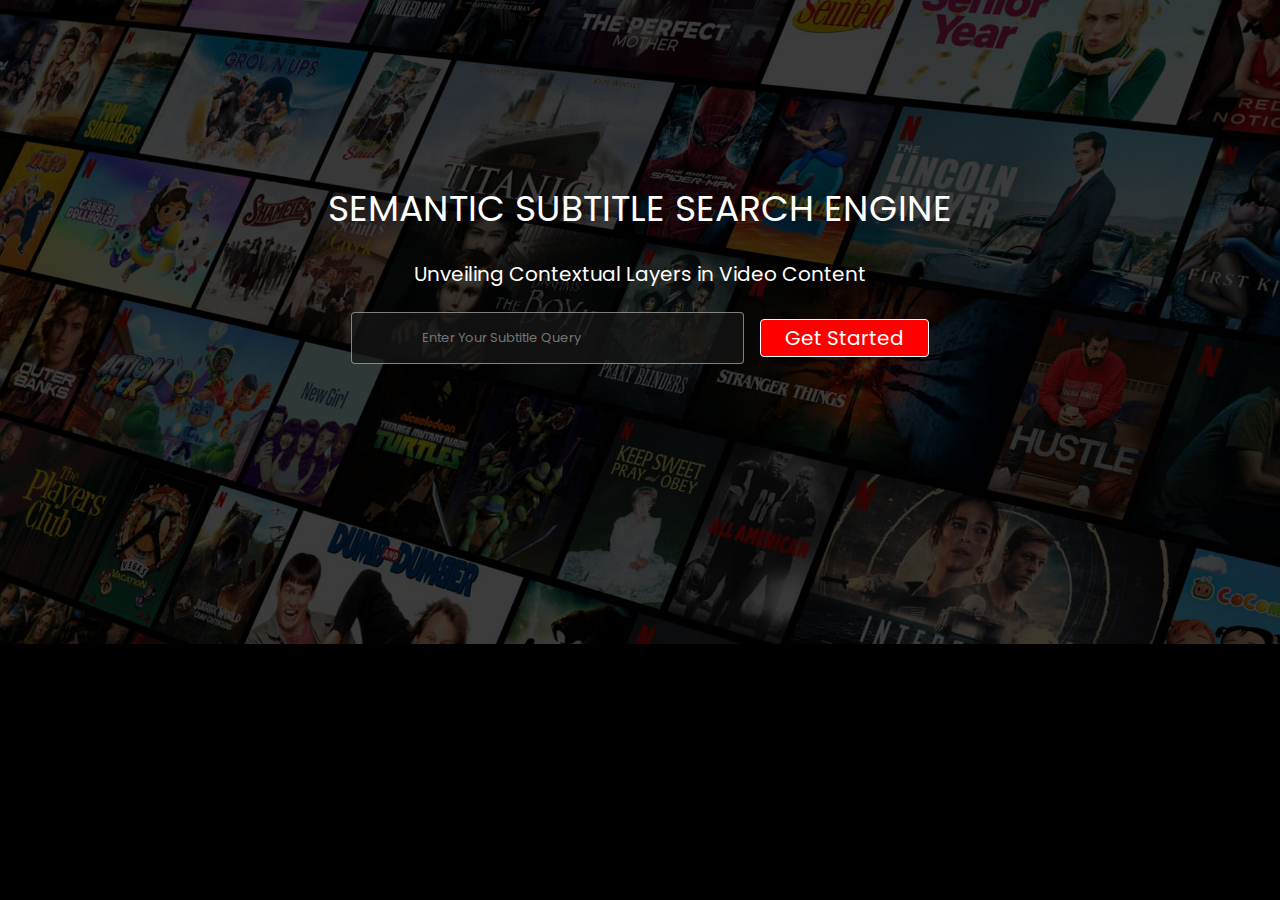
<file: index.html>
<!DOCTYPE html>
<html lang="en">

<head>
    <meta charset="UTF-8">
    <meta name="viewport" content="width=device-width, initial-scale=1.0">
    <title>Search Engine</title>
    <link rel="stylesheet" href="style.css">
</head>

<body>
    <div class="main">
        <div class="box"></div>
        <div class="hero">
            <span>SEMANTIC SUBTITLE SEARCH ENGINE</span>
            <span>Unveiling Contextual Layers in Video Content</span>
            <form action="/search" method="post"> <!-- Updated action and method -->
                <div class="hero-buttons">
                    <input type="text" name="query" placeholder="Enter Your Subtitle Query" required>
                    <button type="submit" class="btn btn-red">Get Started</button>
                </div>
            </form>
        </div>
    </div>
</body>

</html>
</file>
<file: style.css>
@import url('https://fonts.googleapis.com/css2?family=Martel+Sans:wght@600&family=Poppins:wght@300;400;700&display=swap');

* {
    padding: 0;
    margin: 0;
    font-family: 'Poppins', sans-serif;
}

body {
    background-color: black;
}

.main {
    background-image: url("image.jpg");
    background-position: center center;
    background-size: max(1200px, 100vw);
    background-repeat: no-repeat;
    height: 644px;
    position: relative;
}

.main .box {
    height: 644px;
    width: 100%;
    opacity: 0.69;
    position: absolute;
    top: 0;
    background-color: black;
}

.hero span {
    font-size: 36px; 
}


nav {
    max-width: 60vw;
    justify-content: space-between;
    margin: auto;
    display: flex;
    align-items: center;
    height: 100px;
}

.hero {
    font-family: 'Martel Sans', sans-serif;
    height: calc(100% - 100px);
    display: flex;
    align-items: center;
    justify-content: center;
    flex-direction: column;
    color: white;
    position: relative;
    gap: 23px;
    padding: 0 30px;
}

.hero> :nth-child(2) {
    font-weight: 400;
    font-size: 20px;
    text-align: center;
}

.btn {
    padding: 3px 8px;
    font-weight: 400;
    color: white;
    background-color: rgba(248, 243, 243, 0.021);
    border-radius: 4px;
    border: 1px solid white;
    cursor: pointer;

}

.btn-red {
    background-color: red;
    color: white;
    padding: 3px 24px;
    font-size: 20px;
    border-radius: 4px;
    font-weight: 400;
}

.btn-red-sm {
    background-color: red;
    color: white;
}

.hero-buttons {
    display: flex;
    align-items: center;
    justify-content: center;
    gap: 16px;
}

.main input {
    padding: 15px 70px; /* Increase padding to increase size */
    color: white;
    font-size: 13px;
    border-radius: 4px;
    background-color: rgba(23, 23, 23, 0.7);
    border: 1px solid rgba(246, 238, 238, 0.5);
}
</file>
